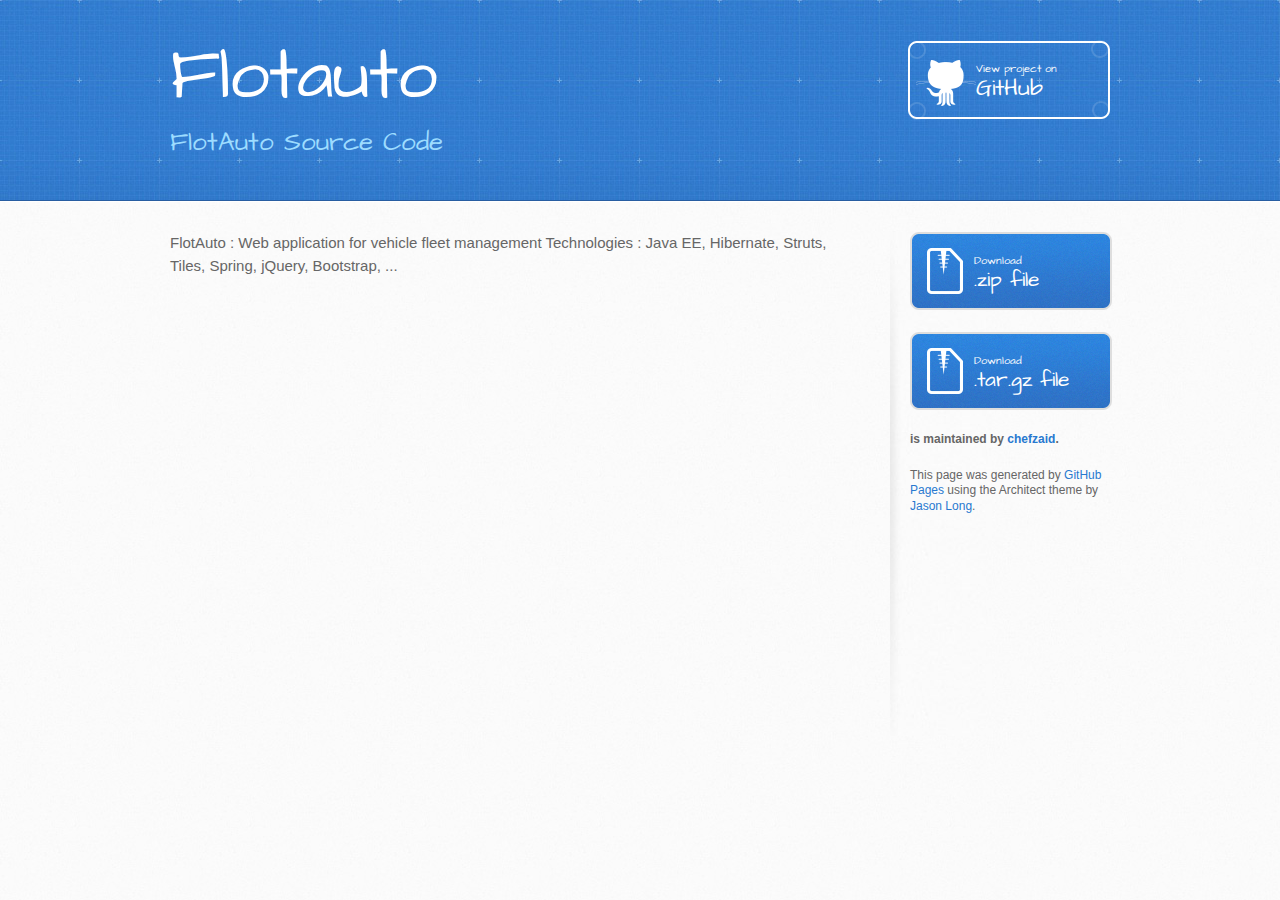
<file: index.html>
<!DOCTYPE html>
<html>
  <head>
    <meta charset='utf-8'>
    <meta http-equiv="X-UA-Compatible" content="chrome=1">
    <meta name="viewport" content="width=device-width, initial-scale=1, maximum-scale=1">
    <link href='https://fonts.googleapis.com/css?family=Architects+Daughter' rel='stylesheet' type='text/css'>
    <link rel="stylesheet" type="text/css" href="stylesheets/stylesheet.css" media="screen" />
    <link rel="stylesheet" type="text/css" href="stylesheets/pygment_trac.css" media="screen" />
    <link rel="stylesheet" type="text/css" href="stylesheets/print.css" media="print" />

    <!--[if lt IE 9]>
    <script src="//html5shiv.googlecode.com/svn/trunk/html5.js"></script>
    <![endif]-->

    <title>Flotauto by chefzaid</title>
  </head>

  <body>
    <header>
      <div class="inner">
        <h1>Flotauto</h1>
        <h2>FlotAuto Source Code</h2>
        <a href="https://github.com/chefzaid/FlotAuto" class="button"><small>View project on</small>GitHub</a>
      </div>
    </header>

    <div id="content-wrapper">
      <div class="inner clearfix">
        <section id="main-content">
          <p>FlotAuto : Web application for vehicle fleet management
Technologies : Java EE, Hibernate, Struts, Tiles, Spring, jQuery, Bootstrap, ...</p>
        </section>

        <aside id="sidebar">
          <a href="https://github.com/chefzaid/FlotAuto/zipball/master" class="button">
            <small>Download</small>
            .zip file
          </a>
          <a href="https://github.com/chefzaid/FlotAuto/tarball/master" class="button">
            <small>Download</small>
            .tar.gz file
          </a>

          <p class="repo-owner"><a href="https://github.com/chefzaid/FlotAuto"></a> is maintained by <a href="https://github.com/chefzaid">chefzaid</a>.</p>

          <p>This page was generated by <a href="https://pages.github.com">GitHub Pages</a> using the Architect theme by <a href="https://twitter.com/jasonlong">Jason Long</a>.</p>
        </aside>
      </div>
    </div>

  
  </body>
</html>
</file>
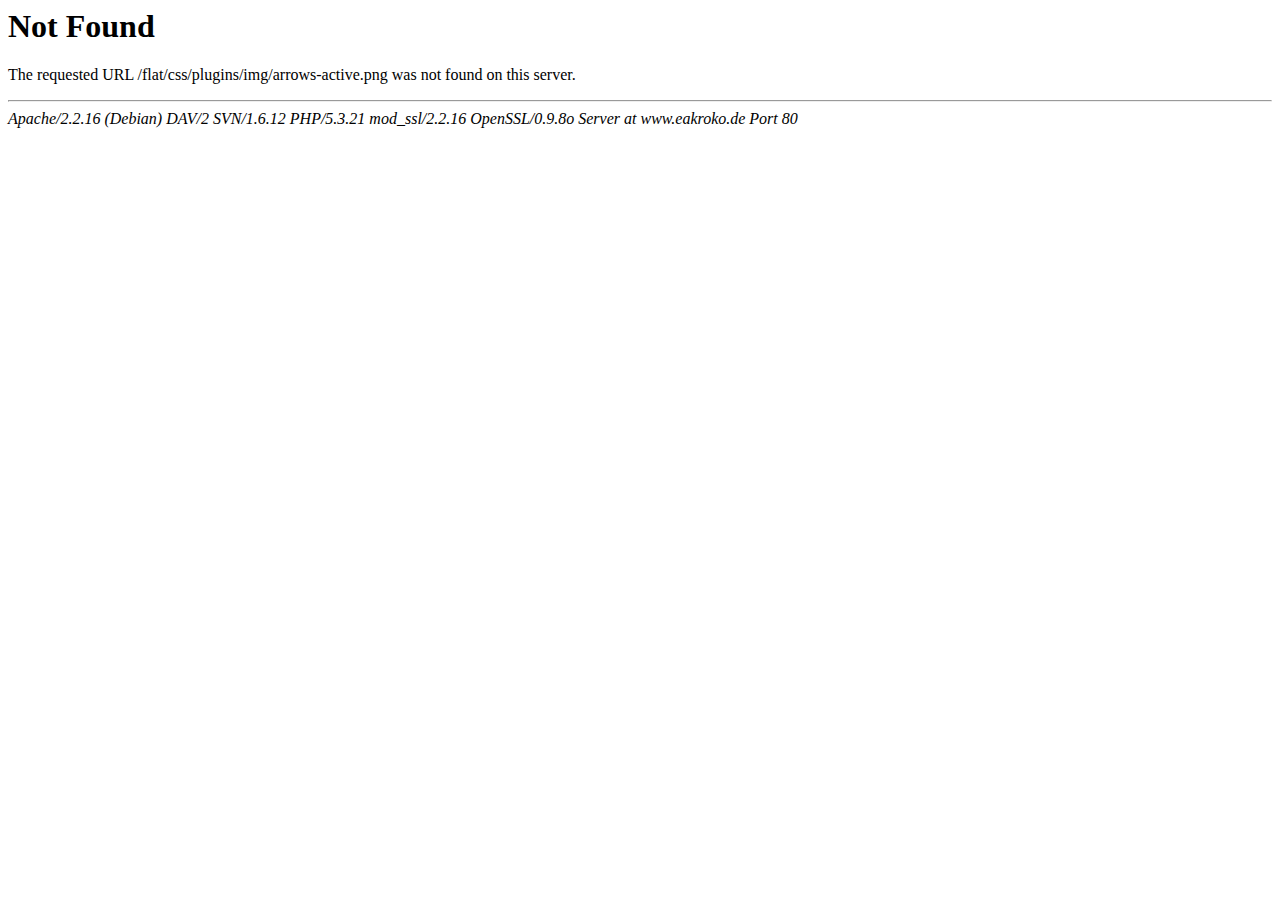
<file: web/WEB-INF/jsp/css/plugins/img/arrows-active.html>
<!DOCTYPE HTML PUBLIC "-//IETF//DTD HTML 2.0//EN">
<html><head>
<title>404 Not Found</title>
</head><body>
<h1>Not Found</h1>
<p>The requested URL /flat/css/plugins/img/arrows-active.png was not found on this server.</p>
<hr>
<address>Apache/2.2.16 (Debian) DAV/2 SVN/1.6.12 PHP/5.3.21 mod_ssl/2.2.16 OpenSSL/0.9.8o Server at www.eakroko.de Port 80</address>
</body></html>
</file>
<file: stylesheets/pygment_trac.css>
.highlight  { background: #ffffff; }
.highlight .c { color: #999988; font-style: italic } /* Comment */
.highlight .err { color: #a61717; background-color: #e3d2d2 } /* Error */
.highlight .k { font-weight: bold } /* Keyword */
.highlight .o { font-weight: bold } /* Operator */
.highlight .cm { color: #999988; font-style: italic } /* Comment.Multiline */
.highlight .cp { color: #999999; font-weight: bold } /* Comment.Preproc */
.highlight .c1 { color: #999988; font-style: italic } /* Comment.Single */
.highlight .cs { color: #999999; font-weight: bold; font-style: italic } /* Comment.Special */
.highlight .gd { color: #000000; background-color: #ffdddd } /* Generic.Deleted */
.highlight .gd .x { color: #000000; background-color: #ffaaaa } /* Generic.Deleted.Specific */
.highlight .ge { font-style: italic } /* Generic.Emph */
.highlight .gr { color: #aa0000 } /* Generic.Error */
.highlight .gh { color: #999999 } /* Generic.Heading */
.highlight .gi { color: #000000; background-color: #ddffdd } /* Generic.Inserted */
.highlight .gi .x { color: #000000; background-color: #aaffaa } /* Generic.Inserted.Specific */
.highlight .go { color: #888888 } /* Generic.Output */
.highlight .gp { color: #555555 } /* Generic.Prompt */
.highlight .gs { font-weight: bold } /* Generic.Strong */
.highlight .gu { color: #800080; font-weight: bold; } /* Generic.Subheading */
.highlight .gt { color: #aa0000 } /* Generic.Traceback */
.highlight .kc { font-weight: bold } /* Keyword.Constant */
.highlight .kd { font-weight: bold } /* Keyword.Declaration */
.highlight .kn { font-weight: bold } /* Keyword.Namespace */
.highlight .kp { font-weight: bold } /* Keyword.Pseudo */
.highlight .kr { font-weight: bold } /* Keyword.Reserved */
.highlight .kt { color: #445588; font-weight: bold } /* Keyword.Type */
.highlight .m { color: #009999 } /* Literal.Number */
.highlight .s { color: #d14 } /* Literal.String */
.highlight .na { color: #008080 } /* Name.Attribute */
.highlight .nb { color: #0086B3 } /* Name.Builtin */
.highlight .nc { color: #445588; font-weight: bold } /* Name.Class */
.highlight .no { color: #008080 } /* Name.Constant */
.highlight .ni { color: #800080 } /* Name.Entity */
.highlight .ne { color: #990000; font-weight: bold } /* Name.Exception */
.highlight .nf { color: #990000; font-weight: bold } /* Name.Function */
.highlight .nn { color: #555555 } /* Name.Namespace */
.highlight .nt { color: #000080 } /* Name.Tag */
.highlight .nv { color: #008080 } /* Name.Variable */
.highlight .ow { font-weight: bold } /* Operator.Word */
.highlight .w { color: #bbbbbb } /* Text.Whitespace */
.highlight .mf { color: #009999 } /* Literal.Number.Float */
.highlight .mh { color: #009999 } /* Literal.Number.Hex */
.highlight .mi { color: #009999 } /* Literal.Number.Integer */
.highlight .mo { color: #009999 } /* Literal.Number.Oct */
.highlight .sb { color: #d14 } /* Literal.String.Backtick */
.highlight .sc { color: #d14 } /* Literal.String.Char */
.highlight .sd { color: #d14 } /* Literal.String.Doc */
.highlight .s2 { color: #d14 } /* Literal.String.Double */
.highlight .se { color: #d14 } /* Literal.String.Escape */
.highlight .sh { color: #d14 } /* Literal.String.Heredoc */
.highlight .si { color: #d14 } /* Literal.String.Interpol */
.highlight .sx { color: #d14 } /* Literal.String.Other */
.highlight .sr { color: #009926 } /* Literal.String.Regex */
.highlight .s1 { color: #d14 } /* Literal.String.Single */
.highlight .ss { color: #990073 } /* Literal.String.Symbol */
.highlight .bp { color: #999999 } /* Name.Builtin.Pseudo */
.highlight .vc { color: #008080 } /* Name.Variable.Class */
.highlight .vg { color: #008080 } /* Name.Variable.Global */
.highlight .vi { color: #008080 } /* Name.Variable.Instance */
.highlight .il { color: #009999 } /* Literal.Number.Integer.Long */

.type-csharp .highlight .k { color: #0000FF }
.type-csharp .highlight .kt { color: #0000FF }
.type-csharp .highlight .nf { color: #000000; font-weight: normal }
.type-csharp .highlight .nc { color: #2B91AF }
.type-csharp .highlight .nn { color: #000000 }
.type-csharp .highlight .s { color: #A31515 }
.type-csharp .highlight .sc { color: #A31515 }
</file>
<file: stylesheets/print.css>
html, body, div, span, applet, object, iframe,
h1, h2, h3, h4, h5, h6, p, blockquote, pre,
a, abbr, acronym, address, big, cite, code,
del, dfn, em, img, ins, kbd, q, s, samp,
small, strike, strong, sub, sup, tt, var,
b, u, i, center,
dl, dt, dd, ol, ul, li,
fieldset, form, label, legend,
table, caption, tbody, tfoot, thead, tr, th, td,
article, aside, canvas, details, embed, 
figure, figcaption, footer, header, hgroup, 
menu, nav, output, ruby, section, summary,
time, mark, audio, video {
  margin: 0;
  padding: 0;
  border: 0;
  font-size: 100%;
  font: inherit;
  vertical-align: baseline;
}
/* HTML5 display-role reset for older browsers */
article, aside, details, figcaption, figure, 
footer, header, hgroup, menu, nav, section {
  display: block;
}
body {
  line-height: 1;
}
ol, ul {
  list-style: none;
}
blockquote, q {
  quotes: none;
}
blockquote:before, blockquote:after,
q:before, q:after {
  content: '';
  content: none;
}
table {
  border-collapse: collapse;
  border-spacing: 0;
}
body {
  font-size: 13px;
  line-height: 1.5; 
  font-family: 'Helvetica Neue', Helvetica, Arial, serif;
  color: #000;
}

a {
  color: #d5000d;
  font-weight: bold;
}

header {
  padding-top: 35px;
  padding-bottom: 10px;
}

header h1 {
  font-weight: bold;
  letter-spacing: -1px;
  font-size: 48px;
  color: #303030;
  line-height: 1.2;
}

header h2 {
  letter-spacing: -1px;
  font-size: 24px;
  color: #aaa;
  font-weight: normal;
  line-height: 1.3;
}
#downloads {
  display: none;
}
#main_content {
  padding-top: 20px;
}

code, pre {
  font-family: Monaco, "Bitstream Vera Sans Mono", "Lucida Console", Terminal;
  color: #222;
  margin-bottom: 30px;
  font-size: 12px;
}

code {
  padding: 0 3px;
}

pre {
  border: solid 1px #ddd;
  padding: 20px;
  overflow: auto;
}
pre code {
  padding: 0;
}

ul, ol, dl {
  margin-bottom: 20px;
}


/* COMMON STYLES */

table {
  width: 100%;
  border: 1px solid #ebebeb;
}

th {
  font-weight: 500;
}

td {
  border: 1px solid #ebebeb;
  text-align: center; 
  font-weight: 300;
}

form {
  background: #f2f2f2;
  padding: 20px;
  
}


/* GENERAL ELEMENT TYPE STYLES */

h1 {
  font-size: 2.8em;
} 

h2 {
  font-size: 22px;
  font-weight: bold;
  color: #303030;
  margin-bottom: 8px;
} 

h3 {
  color: #d5000d;
  font-size: 18px;
  font-weight: bold;
  margin-bottom: 8px;
} 
 
h4 {
  font-size: 16px;
  color: #303030;
  font-weight: bold;
} 

h5 {
  font-size: 1em;
  color: #303030;
} 

h6 {
  font-size: .8em;
  color: #303030;
} 

p {
  font-weight: 300;
  margin-bottom: 20px;
}
 
a {
  text-decoration: none;
}

p a {
  font-weight: 400;
}

blockquote {
  font-size: 1.6em;
  border-left: 10px solid #e9e9e9;
  margin-bottom: 20px;
  padding: 0 0 0 30px;
}

ul li {
  list-style: disc inside;
  padding-left: 20px;
}

ol li {
  list-style: decimal inside;
  padding-left: 3px;
}

dl dd {
  font-style: italic;
  font-weight: 100;
}

footer {
  margin-top: 40px;
  padding-top: 20px;
  padding-bottom: 30px;
  font-size: 13px;
  color: #aaa;
}

footer a {
  color: #666;
}

/* MISC */
.clearfix:after {
  clear: both;
  content: '.';
  display: block;
  visibility: hidden;
  height: 0;
}

.clearfix {display: inline-block;}
* html .clearfix {height: 1%;}
.clearfix {display: block;}
</file>
<file: stylesheets/stylesheet.css>
/* http://meyerweb.com/eric/tools/css/reset/ 
   v2.0 | 20110126
   License: none (public domain)
*/
html, body, div, span, applet, object, iframe,
h1, h2, h3, h4, h5, h6, p, blockquote, pre,
a, abbr, acronym, address, big, cite, code,
del, dfn, em, img, ins, kbd, q, s, samp,
small, strike, strong, sub, sup, tt, var,
b, u, i, center,
dl, dt, dd, ol, ul, li,
fieldset, form, label, legend,
table, caption, tbody, tfoot, thead, tr, th, td,
article, aside, canvas, details, embed, 
figure, figcaption, footer, header, hgroup, 
menu, nav, output, ruby, section, summary,
time, mark, audio, video {
	margin: 0;
	padding: 0;
	border: 0;
	font-size: 100%;
	font: inherit;
	vertical-align: baseline;
}
/* HTML5 display-role reset for older browsers */
article, aside, details, figcaption, figure, 
footer, header, hgroup, menu, nav, section {
	display: block;
}
body {
	line-height: 1;
}
ol, ul {
	list-style: none;
}
blockquote, q {
	quotes: none;
}
blockquote:before, blockquote:after,
q:before, q:after {
	content: '';
	content: none;
}
table {
	border-collapse: collapse;
	border-spacing: 0;
}

/* LAYOUT STYLES */
body {
  font-size: 15px;
  line-height: 1.5; 
  background: #fafafa url(../images/body-bg.jpg) 0 0 repeat;
  font-family: 'Helvetica Neue', Helvetica, Arial, serif;
  font-weight: 400;
  color: #666;
}

a {
  color: #2879d0;
}
a:hover {
  color: #2268b2;
}

header {
  padding-top: 40px;
  padding-bottom: 40px;
  font-family: 'Architects Daughter', 'Helvetica Neue', Helvetica, Arial, serif; 
  background: #2e7bcf url(../images/header-bg.jpg) 0 0 repeat-x;
  border-bottom: solid 1px #275da1;
}

header h1 {
  letter-spacing: -1px;
  font-size: 72px;
  color: #fff;
  line-height: 1;
  margin-bottom: 0.2em;
  width: 540px;
}

header h2 {
  font-size: 26px;
  color: #9ddcff;
  font-weight: normal;
  line-height: 1.3;
  width: 540px;
  letter-spacing: 0;
}

.inner {
  position: relative;
  width: 940px;
  margin: 0 auto;
}

#content-wrapper {
  border-top: solid 1px #fff;
  padding-top: 30px;
}

#main-content {
  width: 690px;
  float: left;
}

#main-content img {
  max-width: 100%;
}

aside#sidebar {
  width: 200px;
  padding-left: 20px;
  min-height: 504px;
  float: right;
  background: transparent url(../images/sidebar-bg.jpg) 0 0 no-repeat;
  font-size: 12px;
  line-height: 1.3;
}

aside#sidebar p.repo-owner,
aside#sidebar p.repo-owner a {
  font-weight: bold;
}

#downloads {
  margin-bottom: 40px;
}

a.button {
  width: 134px;
  height: 58px;
  line-height: 1.2;
  font-size: 23px;
  color: #fff;
  padding-left: 68px;
  padding-top: 22px;
  font-family: 'Architects Daughter', 'Helvetica Neue', Helvetica, Arial, serif; 
}
a.button small {
  display: block;
  font-size: 11px;
}
header a.button {
  position: absolute;
  right: 0;
  top: 0;
  background: transparent url(../images/github-button.png) 0 0 no-repeat;
}
aside a.button {
  width: 138px;
  padding-left: 64px;
  display: block;
  background: transparent url(../images/download-button.png) 0 0 no-repeat;
  margin-bottom: 20px;
  font-size: 21px;
}

code, pre {
  font-family: Monaco, "Bitstream Vera Sans Mono", "Lucida Console", Terminal, monospace;
  color: #222;
  margin-bottom: 30px;
  font-size: 13px;
}

code {
  background-color: #f2f8fc;
  border: solid 1px #dbe7f3;
  padding: 0 3px;
}

pre {
  padding: 20px;
  background: #fff;
  text-shadow: none;
  overflow: auto;
  border: solid 1px #f2f2f2;
}
pre code {
  color: #2879d0;
  background-color: #fff;
  border: none;
  padding: 0;
}

ul, ol, dl {
  margin-bottom: 20px;
}


/* COMMON STYLES */

hr {
  height: 1px;
  line-height: 1px;
  margin-top: 1em;
  padding-bottom: 1em;
  border: none;
  background: transparent url('../images/hr.png') 0 0 no-repeat;
}

table {
  width: 100%;
  border: 1px solid #ebebeb;
}

th {
  font-weight: 500;
}

td {
  border: 1px solid #ebebeb;
  text-align: center; 
  font-weight: 300;
}

form {
  background: #f2f2f2;
  padding: 20px;
  
}


/* GENERAL ELEMENT TYPE STYLES */

#main-content h1 {
  font-family: 'Architects Daughter', 'Helvetica Neue', Helvetica, Arial, serif; 
  font-size: 2.8em;
  letter-spacing: -1px;
  color: #474747;
} 

#main-content h1:before {
  content: "/";
  color: #9ddcff;
  padding-right: 0.3em;
  margin-left: -0.9em;
}

#main-content h2 {
  font-family: 'Architects Daughter', 'Helvetica Neue', Helvetica, Arial, serif; 
  font-size: 22px;
  font-weight: bold;
  margin-bottom: 8px;
  color: #474747;
} 
#main-content h2:before {
  content: "//";
  color: #9ddcff;
  padding-right: 0.3em;
  margin-left: -1.5em;
}

#main-content h3 {
  font-family: 'Architects Daughter', 'Helvetica Neue', Helvetica, Arial, serif; 
  font-size: 18px;
  font-weight: bold;
  margin-top: 24px;
  margin-bottom: 8px;
  color: #474747;
} 
 
#main-content h3:before {
  content: "///";
  color: #9ddcff;
  padding-right: 0.3em;
  margin-left: -2em;
}

#main-content h4 {
  font-family: 'Architects Daughter', 'Helvetica Neue', Helvetica, Arial, serif; 
  font-size: 15px;
  font-weight: bold;
  color: #474747;
} 

h4:before {
  content: "////";
  color: #9ddcff;
  padding-right: 0.3em;
  margin-left: -2.8em;
}

#main-content h5 {
  font-family: 'Architects Daughter', 'Helvetica Neue', Helvetica, Arial, serif; 
  font-size: 14px;
  color: #474747;
} 
h5:before {
  content: "/////";
  color: #9ddcff;
  padding-right: 0.3em;
  margin-left: -3.2em;
}

#main-content h6 {
  font-family: 'Architects Daughter', 'Helvetica Neue', Helvetica, Arial, serif; 
  font-size: .8em;
  color: #474747;
} 
h6:before {
  content: "//////";
  color: #9ddcff;
  padding-right: 0.3em;
  margin-left: -3.7em;
}

p {
  margin-bottom: 20px;
}
 
a {
  text-decoration: none;
}

p a {
  font-weight: 400;
}

blockquote {
  font-size: 1.6em;
  border-left: 10px solid #e9e9e9;
  margin-bottom: 20px;
  padding: 0 0 0 30px;
}

ul {
  list-style: disc inside;
  padding-left: 20px;
}

ol {
  list-style: decimal inside;
  padding-left: 3px;
}

dl dd {
  font-style: italic;
  font-weight: 100;
}

footer {
  background: transparent url('../images/hr.png') 0 0 no-repeat;
  margin-top: 40px;
  padding-top: 20px;
  padding-bottom: 30px;
  font-size: 13px;
  color: #aaa;
}

footer a {
  color: #666;
}
footer a:hover {
  color: #444;
}

/* MISC */
.clearfix:after {
  clear: both;
  content: '.';
  display: block;
  visibility: hidden;
  height: 0;
}

.clearfix {display: inline-block;}
* html .clearfix {height: 1%;}
.clearfix {display: block;}

/* #Media Queries
================================================== */

/* Smaller than standard 960 (devices and browsers) */
@media only screen and (max-width: 959px) {}

/* Tablet Portrait size to standard 960 (devices and browsers) */
@media only screen and (min-width: 768px) and (max-width: 959px) {
  .inner {
    width: 740px;
  }
  header h1, header h2 {
    width: 340px;
  }
  header h1 {
    font-size: 60px;
  }
  header h2 {
    font-size: 30px;
  }
  #main-content {
    width: 490px;
  }
  #main-content h1:before,
  #main-content h2:before,
  #main-content h3:before,
  #main-content h4:before,
  #main-content h5:before,
  #main-content h6:before {
    content: none;
    padding-right: 0;
    margin-left: 0;
  }
}

/* All Mobile Sizes (devices and browser) */
@media only screen and (max-width: 767px) {
  .inner {
    width: 93%;
  }
  header {
    padding: 20px 0;
  }
  header .inner {
    position: relative;
  }
  header h1, header h2 {
    width: 100%;
  }
  header h1 {
    font-size: 48px;
  }
  header h2 {
    font-size: 24px;
  }
  header a.button {
    background-image: none;
    width: auto;
    height: auto;
    display: inline-block;
    margin-top: 15px;
    padding: 5px 10px;
    position: relative;
    text-align: center;
    font-size: 13px;
    line-height: 1;
    background-color: #9ddcff;
    color: #2879d0;
    -moz-border-radius: 5px;
    -webkit-border-radius: 5px;                     
    border-radius: 5px;    
  }
  header a.button small {
    font-size: 13px;
    display: inline;
  }
  #main-content,
  aside#sidebar {
    float: none;
    width: 100% ! important;
  }
  aside#sidebar {
    background-image: none;
    margin-top: 20px;
    border-top: solid 1px #ddd;
    padding: 20px 0;
    min-height: 0;
  }
  aside#sidebar a.button {
    display: none;
  }
  #main-content h1:before,
  #main-content h2:before,
  #main-content h3:before,
  #main-content h4:before,
  #main-content h5:before,
  #main-content h6:before {
    content: none;
    padding-right: 0;
    margin-left: 0;
  }
}

/* Mobile Landscape Size to Tablet Portrait (devices and browsers) */
@media only screen and (min-width: 480px) and (max-width: 767px) {}

/* Mobile Portrait Size to Mobile Landscape Size (devices and browsers) */
@media only screen and (max-width: 479px) {}
</file>
